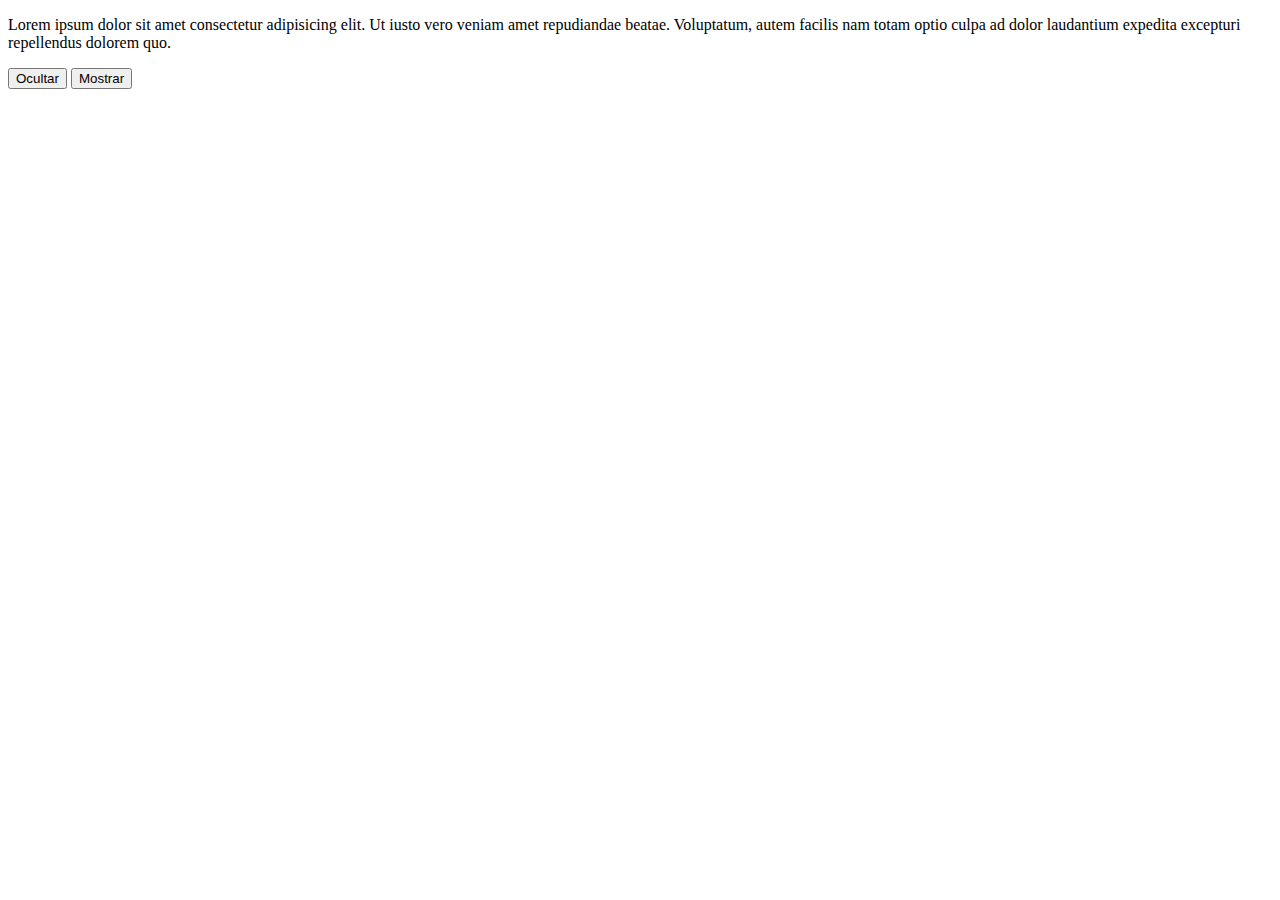
<file: semana10/sesion47/index.html>
<!DOCTYPE html>
<html lang="en">
<head>
    <meta charset="UTF-8">
    <meta name="viewport" content="width=device-width, initial-scale=1.0">
    <title>JQUERY y API</title>
    <script src="https://ajax.googleapis.com/ajax/libs/jquery/3.7.1/jquery.min.js"></script>
</head>
<body>
    <!-- <p id="demo"></p> -->

    <p id="parrafo">Lorem ipsum dolor sit amet consectetur adipisicing elit. Ut iusto vero veniam amet repudiandae beatae. Voluptatum, autem facilis nam totam optio culpa ad dolor laudantium expedita excepturi repellendus dolorem quo.</p>

    <button id="btn-ocultar">Ocultar</button>
    <button id="btn-mostrar">Mostrar</button>
    
    <script src="script.js"></script>
</body>
</html>
</file>
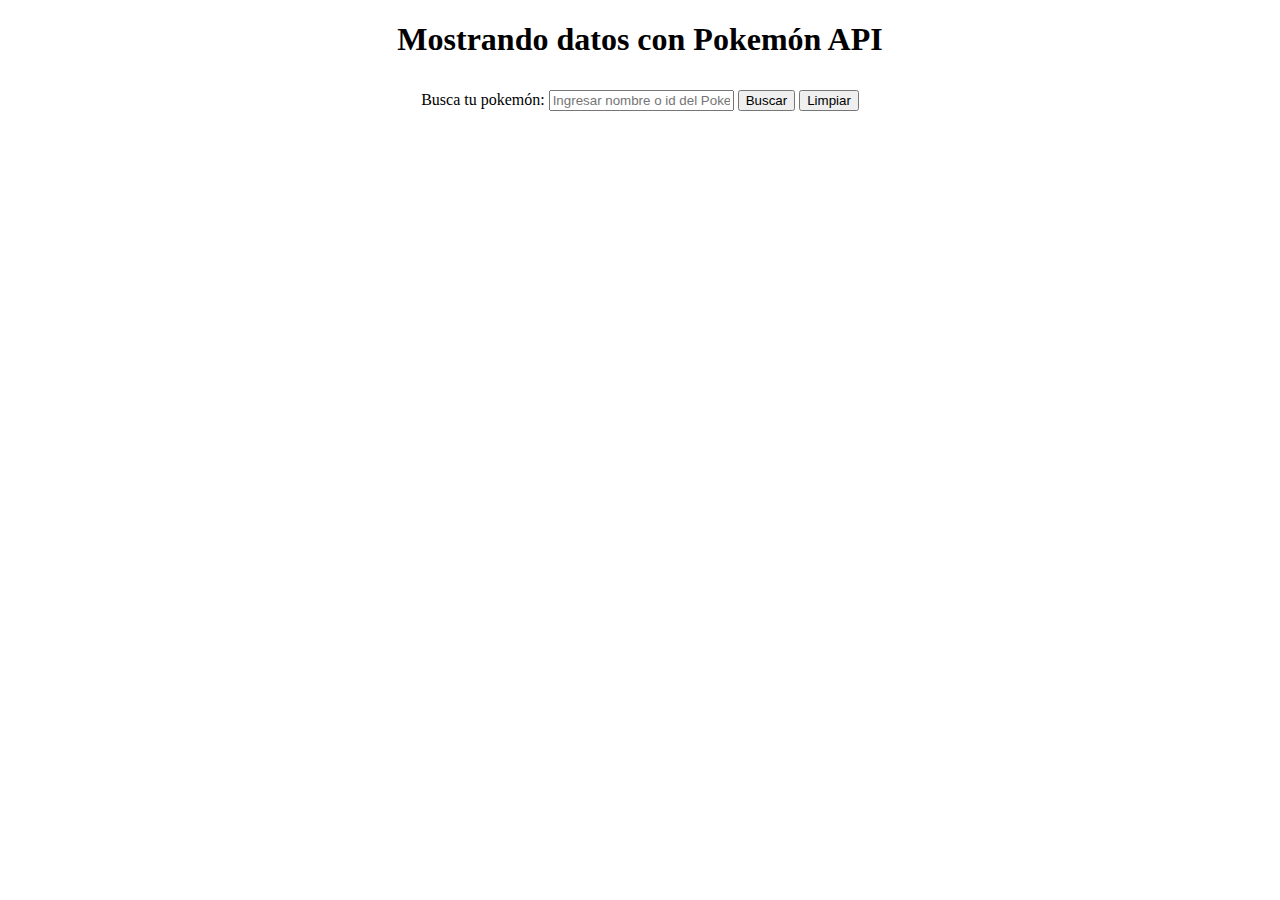
<file: semana10/sesion50/index.html>
<!DOCTYPE html>
<html lang="en">
<head>
    <meta charset="UTF-8">
    <meta name="viewport" content="width=device-width, initial-scale=1.0">
    <title>Mostrando Pokemones</title>
    <link rel="stylesheet" href="style.css">
</head>
<body>
    <h1>Mostrando datos con Pokemón API</h1>
    <div id="pokemon-container" class="flex-container"></div>
    <div class="input-container">
        <label for="campoBuscar">Busca tu pokemón:</label>
        <input type="text" id="campoBuscar" placeholder="Ingresar nombre o id del Pokemón">
        <button id="btnBuscar">Buscar</button>
        <button id="btnLimpiar">Limpiar</button>
    </div>
    <script src="https://code.jquery.com/jquery-3.7.1.js" integrity="sha256-eKhayi8LEQwp4NKxN+CfCh+3qOVUtJn3QNZ0TciWLP4=" crossorigin="anonymous"></script>
    <script src="script.js"></script>
</body>
</html>
</file>
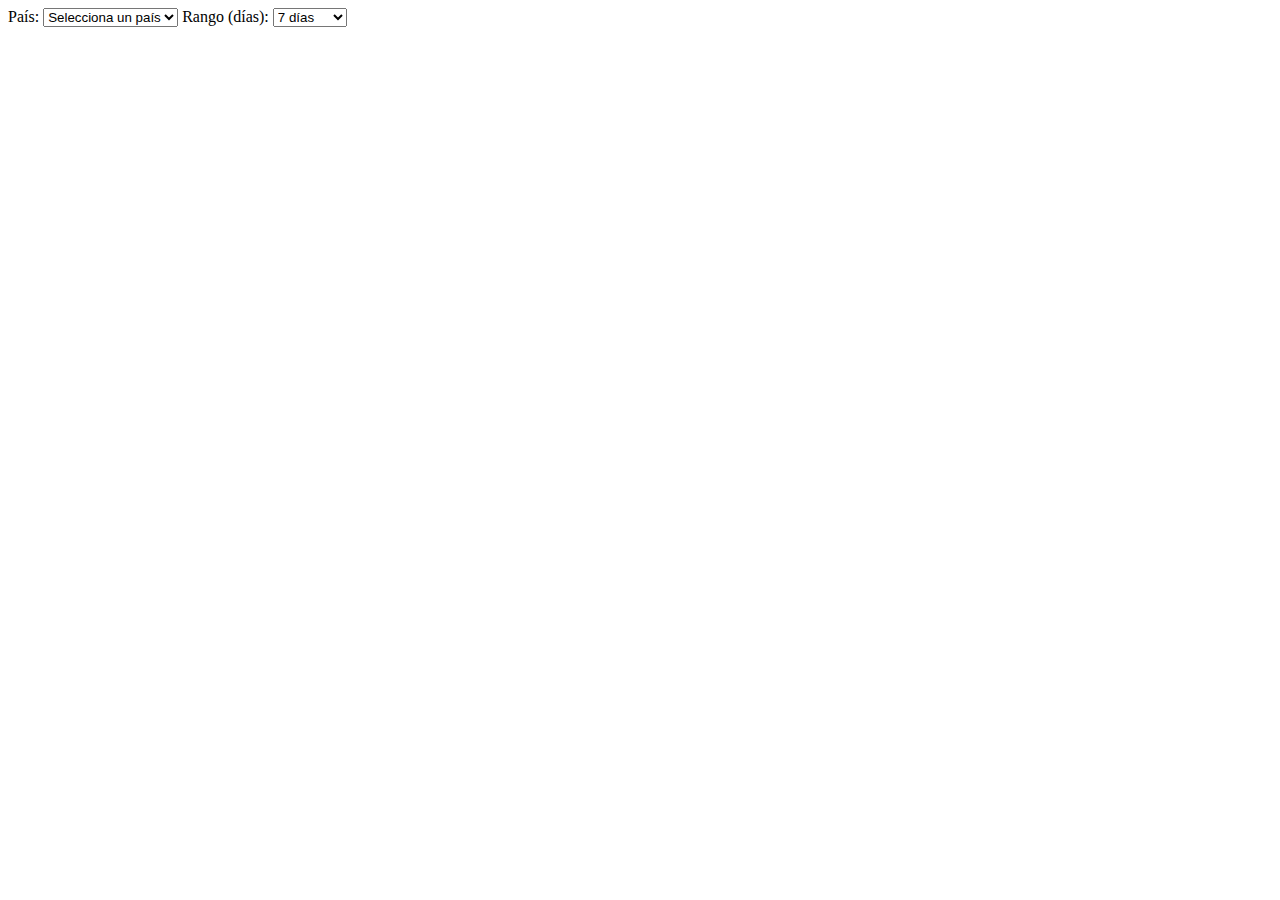
<file: Semana11/sesion51/index.html>
<!DOCTYPE html>
<html lang="en">
<head>
    <meta charset="UTF-8">
    <meta name="viewport" content="width=device-width, initial-scale=1.0">
    <title>Estadística Covid19</title>
    <link rel="stylesheet" href="style.css">
</head>
<body>
    <form>
        <label for="countries">País:</label>
        <select id="countries">
            <option value="">Selecciona un país</option>
        </select>
        <label for="time-span">Rango (días):</label>
        <select id="time-span">
            <option value="7">7 días</option>
            <option value="14">14 días</option>
            <option value="30">30 días</option>
            <option value="90">90 días</option>
            <option value="365">365 días</option>
        </select>
    </form>
    <div id="chartContainer"></div>
    <script src="https://cdn.canvasjs.com/canvasjs.min.js"> </script>
    <script src="https://code.jquery.com/jquery-3.7.1.js" integrity="sha256-eKhayi8LEQwp4NKxN+CfCh+3qOVUtJn3QNZ0TciWLP4=" crossorigin="anonymous"></script>
    <script src="script.js"></script>
</body>
</html>
</file>
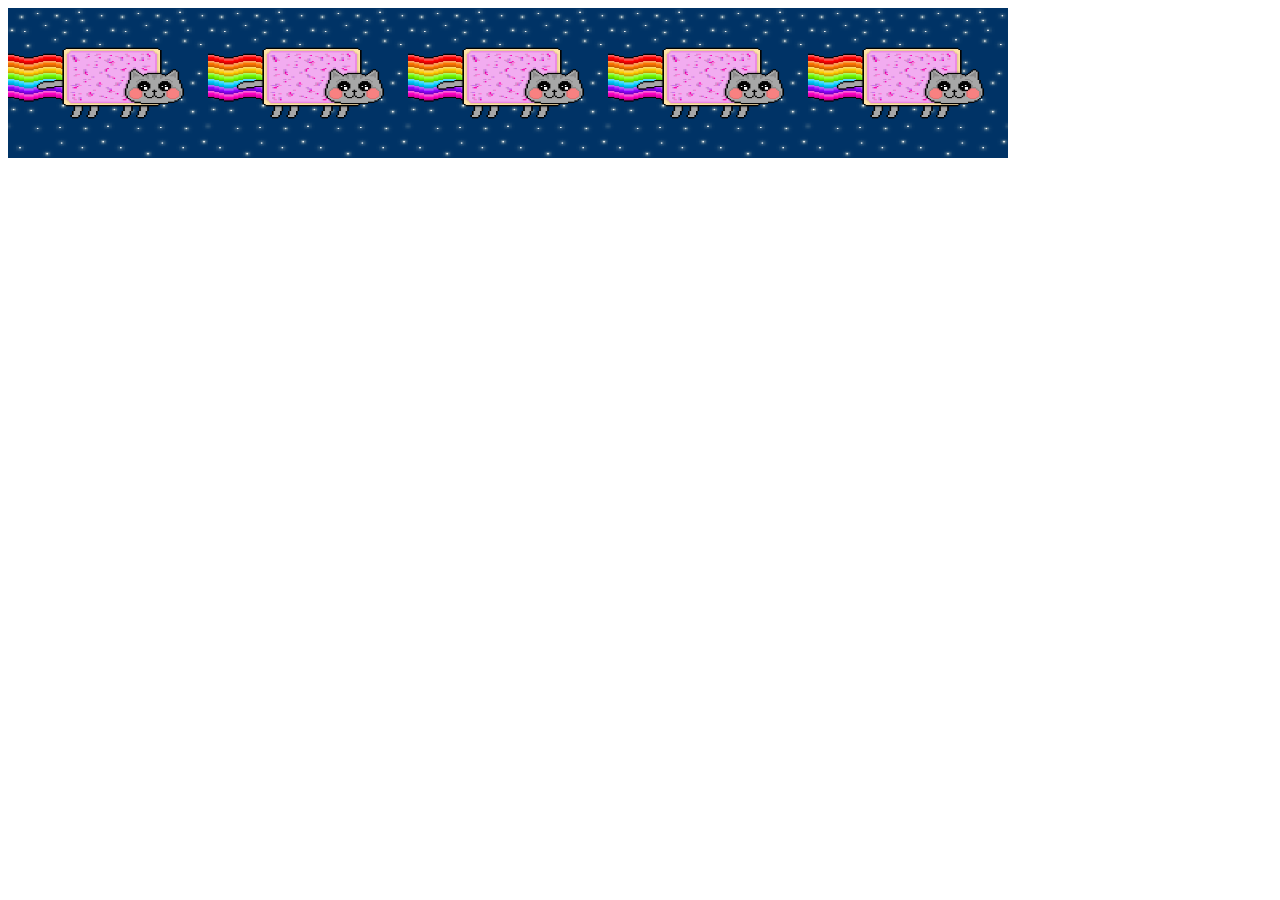
<file: Semana8/sesion36/index.html>
<!DOCTYPE html>
<html lang="en">
<head>
    <meta charset="UTF-8">
    <meta name="viewport" content="width=device-width, initial-scale=1.0">
    <title>Practicando más Css</title>
    <link rel="stylesheet" href="assets/css/style.css">
</head>
<body>
    <!-- <p>Flex Contenedor - Flex | flex-direction</p>
    <div class="flex-container">
        <div>1</div>
        <div>2</div>
        <div>3</div>
    </div> -->

    <!-- <p>Propiedad flex-wrap</p>
    <div class="flex-container">
        <div>1</div>
        <div>2</div>
        <div>3</div>
        <div>4</div>
        <div>5</div>
        <div>6</div>
        <div>7</div>
        <div>8</div>
        <div>9</div>
    </div> -->

    <!-- <p>Propiedad align-items</p>
    <div class="flex-container">
        <div>1</div>
        <div>2</div>
        <div>3</div>
    </div> -->

    <!-- <p>Propiedad order</p>
    <div class="flex-container">
        <div style="order: 3;">1</div>
        <div style="order: 1;">2</div>
        <div style="order: 2;">3</div>
    </div> -->

    <ul class="flex-container">
        <li class="flex-item">
            <img src="assets/img/gato.gif" alt="gatio volador" class="gato">
        </li>
        <li class="flex-item">
            <img src="assets/img/gato.gif" alt="gatio volador" class="gato">
        </li>
        <li class="flex-item">
            <img src="assets/img/gato.gif" alt="gatio volador" class="gato">
        </li>
        <li class="flex-item">
            <img src="assets/img/gato.gif" alt="gatio volador" class="gato">
        </li>
        <li class="flex-item">
            <img src="assets/img/gato.gif" alt="gatio volador" class="gato">
        </li>
    </ul>
</body>
</html>
</file>
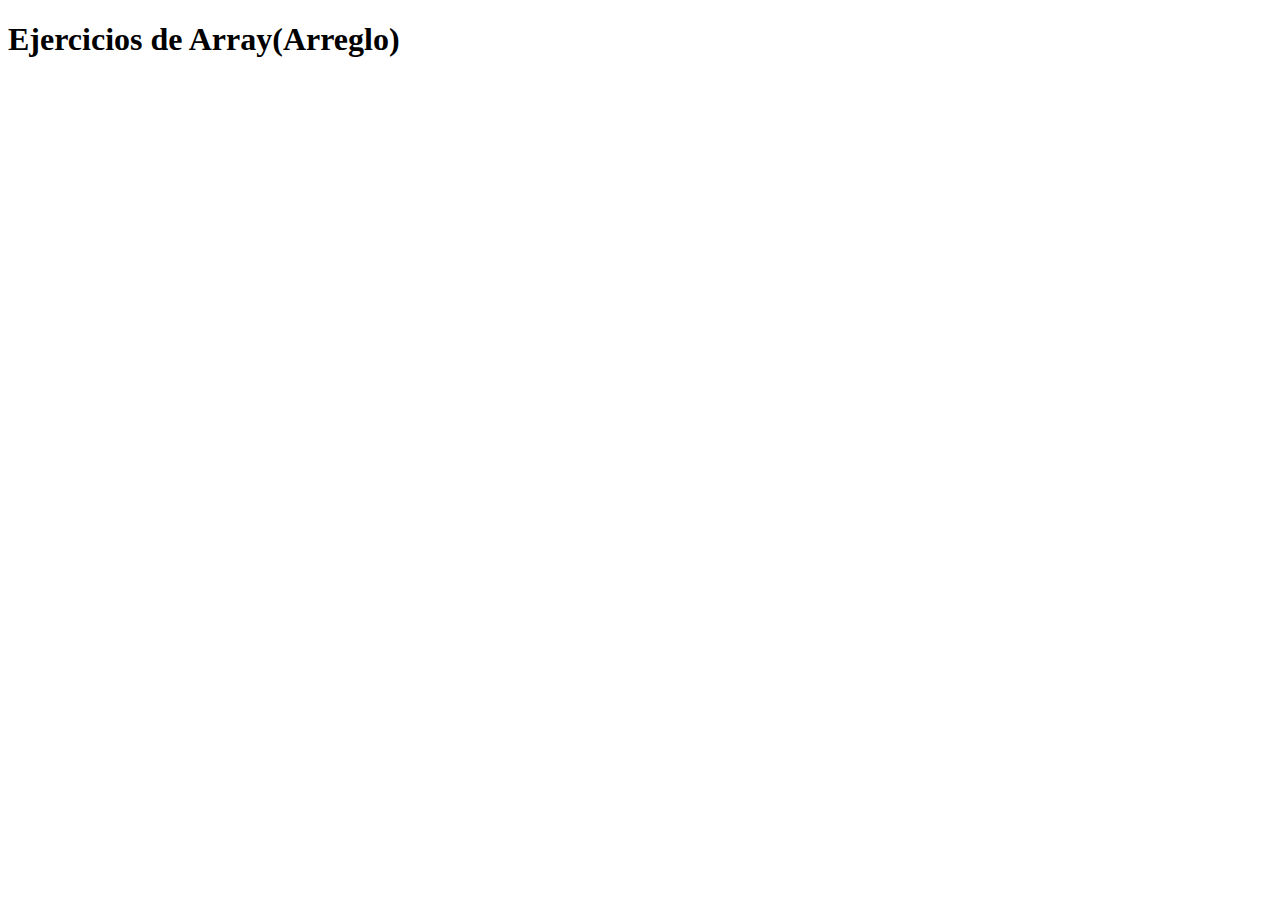
<file: Semana8/sesion38/index.html>
<!DOCTYPE html>
<html lang="en">
<head>
    <meta charset="UTF-8">
    <meta name="viewport" content="width=device-width, initial-scale=1.0">
    <title>Arrays en JavaScript</title>
</head>
<body>
    <h1>Ejercicios de Array(Arreglo)</h1>
    <script src="js/script.js"></script>
</body>
</html>
</file>
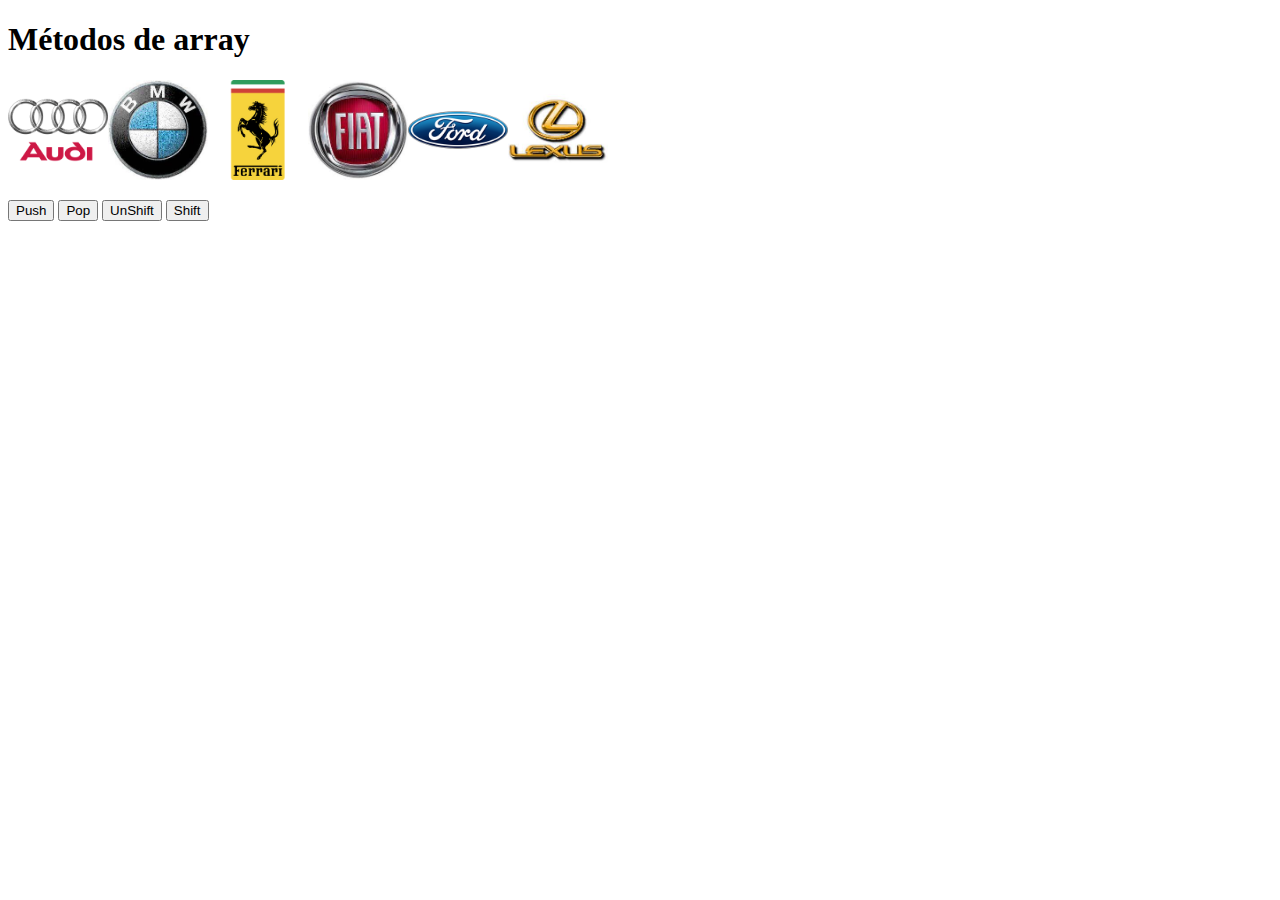
<file: Semana9/sesion41/index.html>
<!DOCTYPE html>
<html lang="en">
<head>
    <meta charset="UTF-8">
    <meta name="viewport" content="width=device-width, initial-scale=1.0">
    <title>Document</title>
</head>
<body>
    <h1>Métodos de array</h1>
    <p id="demo"></p>
    <button id="btn-push" type="button">Push</button>
    <button id="btn-pop" type="button">Pop</button>
    <button id="btn-unshift" type="button">UnShift</button>
    <button id="btn-shift" type="button">Shift</button>
    <script src="assets/js/script.js"></script>
</body>
</html>
</file>
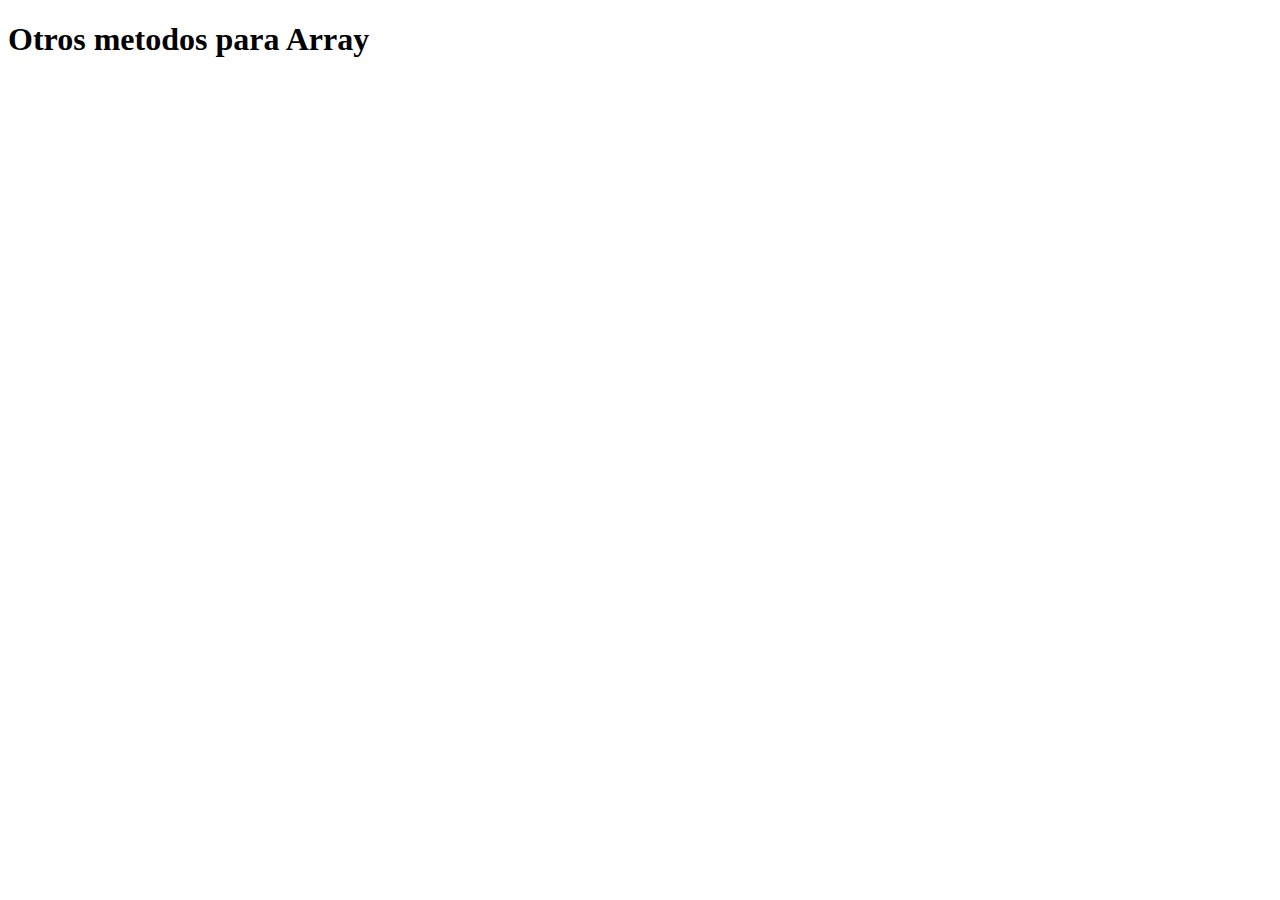
<file: Semana9/sesion42/index.html>
<!DOCTYPE html>
<html lang="en">
<head>
    <meta charset="UTF-8">
    <meta name="viewport" content="width=device-width, initial-scale=1.0">
    <title>Document</title>
</head>
<body>
    <h1>Otros metodos para Array</h1>
    <script src="script.js"></script>
</body>
</html>
</file>
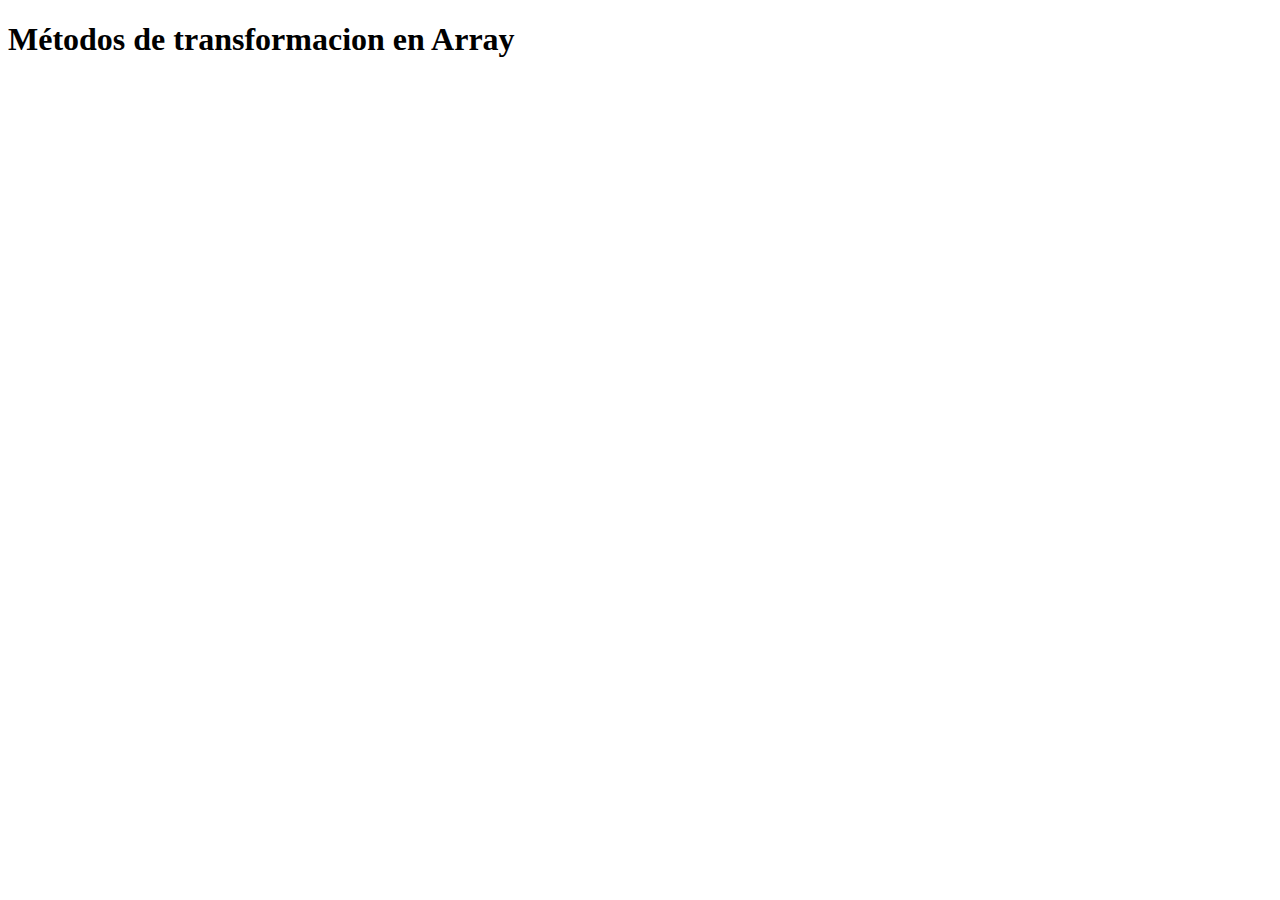
<file: Semana9/sesion43/index.html>
<!DOCTYPE html>
<html lang="en">
<head>
    <meta charset="UTF-8">
    <meta name="viewport" content="width=device-width, initial-scale=1.0">
    <title>Métodos de transformacion en Array</title>
</head>
<body>
    <h1>Métodos de transformacion en Array</h1>
    <script src="scritp.js"></script>
</body>
</html>
</file>
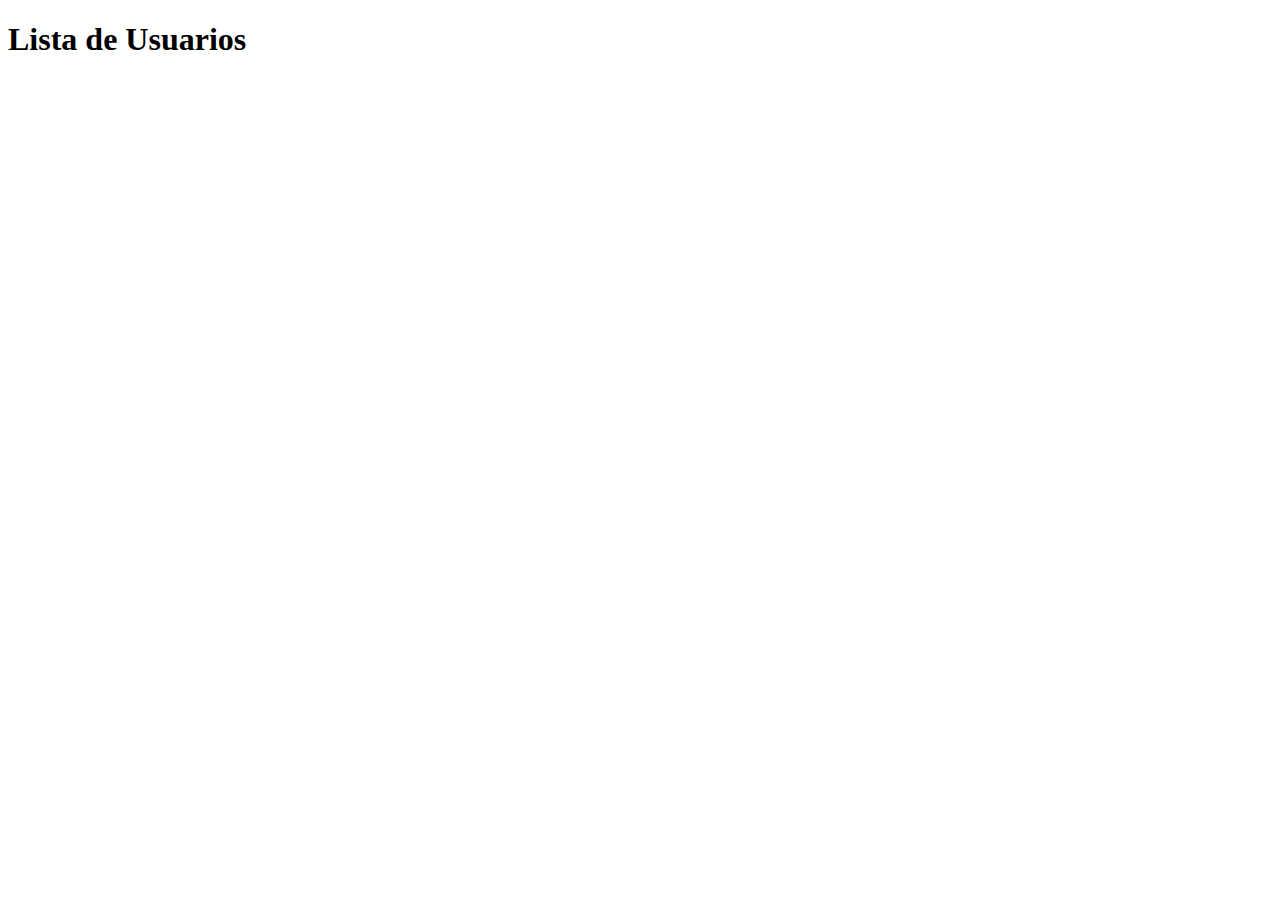
<file: semana10/sesion47/miniProyecto/index.html>
<!DOCTYPE html>
<html lang="en">
<head>
    <meta charset="UTF-8">
    <meta name="viewport" content="width=device-width, initial-scale=1.0">
    <title>Miniproyecto</title>
    <script src="https://ajax.googleapis.com/ajax/libs/jquery/3.7.1/jquery.min.js"></script>
    <link rel="stylesheet" href="style.css">
</head>
<body>
    <h1>Lista de Usuarios</h1>
    <div id="user-container"></div>
    <script src="script.js"></script>
</body>
</html>
</file>
<file: semana10/sesion50/style.css>
.flex-container {
    display: flex; 
    flex-wrap: wrap; 
    justify-content: center; 
}

.card {
    display: flex; 
    flex-direction: column; 
    align-items: center; 
    justify-content: space-between; 
    width: 250px; 
    border: 1px solid grey; 
    border-radius: 5px; 
    margin: 5px; 
}

.card-img {
    width: 100%;
}

.card-title {
    text-align: center; 
    margin: 10px 0; 
}

.card-body {
    text-align: center; 
    margin: 5px; 
}

.input-container {
    text-align: center; 
    margin: 10px 0; 
}

h1 {
    text-align: center; 
}
</file>
<file: Semana11/sesion51/style.css>
#chartContainer{
    width: 800 px;
    height: 500px;
    margin: 100px auto;
}
</file>
<file: Semana8/sesion36/assets/css/style.css>
/* .flex-container {
    display: flex;
    flex-direction: column-reverse;
    background-color: blue;
}

.flex-container div{
    background-color: aqua;
    width: 50px;
    margin: 10px;
    padding: 10px;
    font-size: 30px;
} */

/* .flex-container {
    display: flex;
    flex-wrap: wrap-reverse;
    background-color: blue;
}

.flex-container div{
    background-color: aqua;
    width: 50px;
    margin: 10px;
    padding: 10px;
    font-size: 30px;
} */

/* .flex-container {
    display: flex;
    height: 200px;
    align-items: center;
    background-color: blue;
}

.flex-container div{
    background-color: aqua;
    width: 50px;
    margin: 10px;
    padding: 10px;
    font-size: 30px;
} */

/* .flex-container {
    display: flex;
    background-color: blue;
}

.flex-container div{
    background-color: aqua;
    width: 50px;
    margin: 10px;
    padding: 10px;
    font-size: 30px;
} */

.flex-container {
    display: flex;
    flex-direction: row;
    flex-wrap: wrap;
    margin:0;
    padding: 0;
    list-style: none;
}

.flex-item {
    width: 200px;
    height: 150px;
}

.gato {
    width: 200px;
    height: 150px;
}
</file>
<file: semana10/sesion47/miniProyecto/style.css>
#user-container {
    display: flex;
    flex-wrap: wrap;
    justify-content: space-around;
}

.user-card {
    border: 1px solid black;
    border-radius: 8px;
    width: 300px;
    margin: 10px 0;
    padding: 10px;
    background-color: beige;
}
</file>
